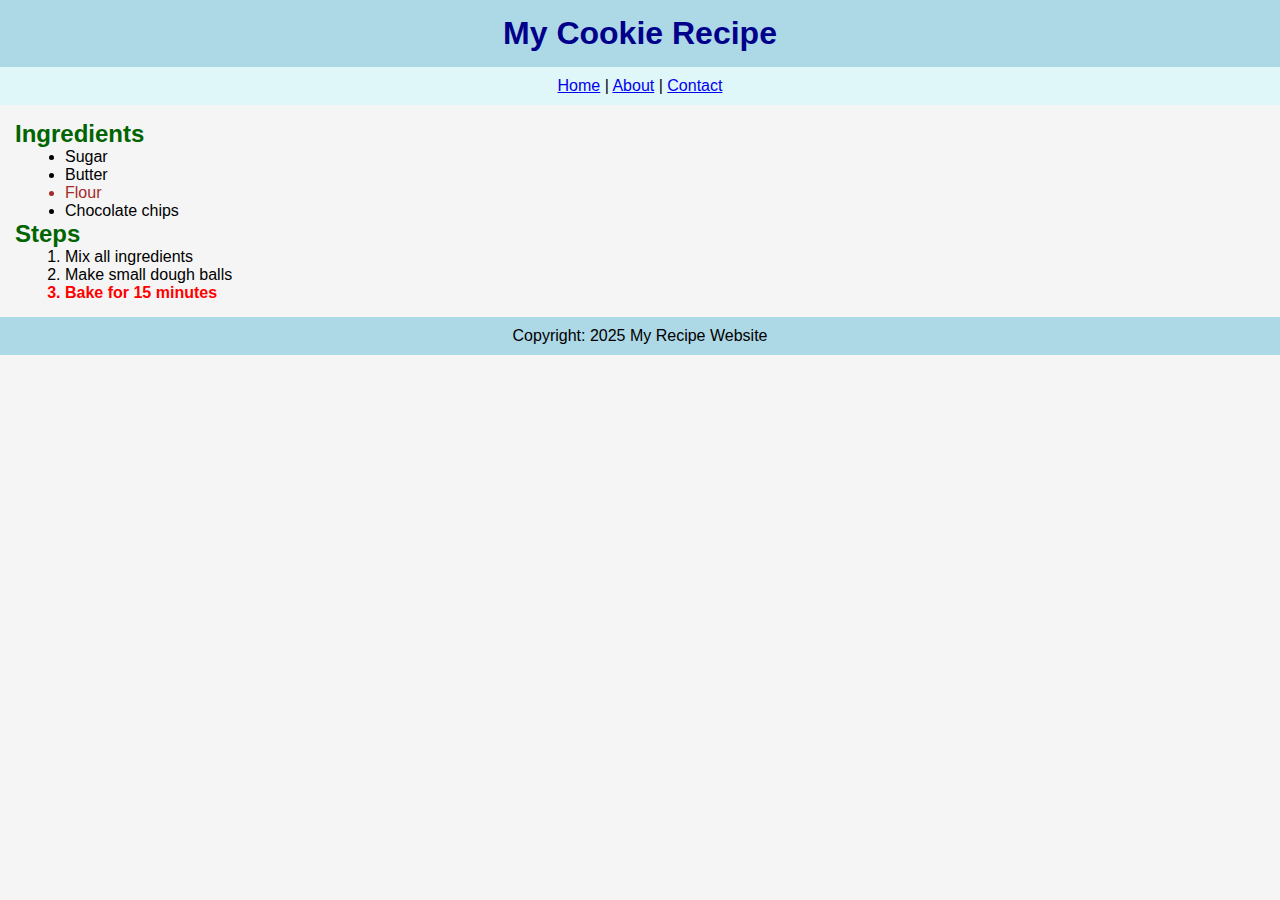
<file: FullStackTutorials/week1/recipe.html>
<!DOCTYPE html>
<html lang="en">
<head>
  <meta charset="UTF-8">
  <meta name="viewport" content="width=device-width, initial-scale=1.0">
  <title>My Simple Recipe</title>

  
  <style>
    /* unviersal selector */
    * {
      margin: 0;
      padding: 0;
    }

    /* Element Selectors */
    body {
      font-family: Arial, sans-serif;
      background-color: #f5f5f5;
    }

    header {
      background-color: lightblue;
      text-align: center;
      padding: 15px;
    }

    nav {
      background-color: #e0f7fa;
      text-align: center;
      padding: 10px;
    }

    main {
      padding: 15px;
    }

    footer {
      background-color: lightblue;
      text-align: center;
      padding: 10px;
    }

    /* Class Selector */
    .highlight {
      color: brown;
    }

    /* ID Selector */
    #title {
      color: darkblue;
    }

    /* Attribute Selector */
    input[type="text"] {
      border: 1px solid gray;
      padding: 4px;
    }
  </style>

  
  <link rel="stylesheet" href="style.css">


</head>

<body>
  <header>
    <h1 id="title">My Cookie Recipe</h1>
  </header>

  <nav>
    <a href="#">Home</a> |
    <a href="#">About</a> |
    <a href="#">Contact</a>
  </nav>

  <main>
    <article>
      <section>
        <h2>Ingredients</h2>
        <ul>
          <li>Sugar</li>
          <li>Butter</li>
          <li class="highlight">Flour</li>
          <li>Chocolate chips</li>
        </ul>
      </section>

      <section>
        <h2>Steps</h2>
        <ol>
          <li>Mix all ingredients</li>
          <li>Make small dough balls</li>
          <li style="color: red; font-weight: bold;">Bake for 15 minutes</li>
        </ol>
      </section>

    </article>
  </main>

  <footer>
    <p>Copyright: 2025 My Recipe Website</p>
  </footer>
</body>
</html>
</file>
<file: FullStackTutorials/week1/style.css>
h2 {
  color: darkgreen;
}

ul, ol {
  margin-left: 50px;
}
</file>
